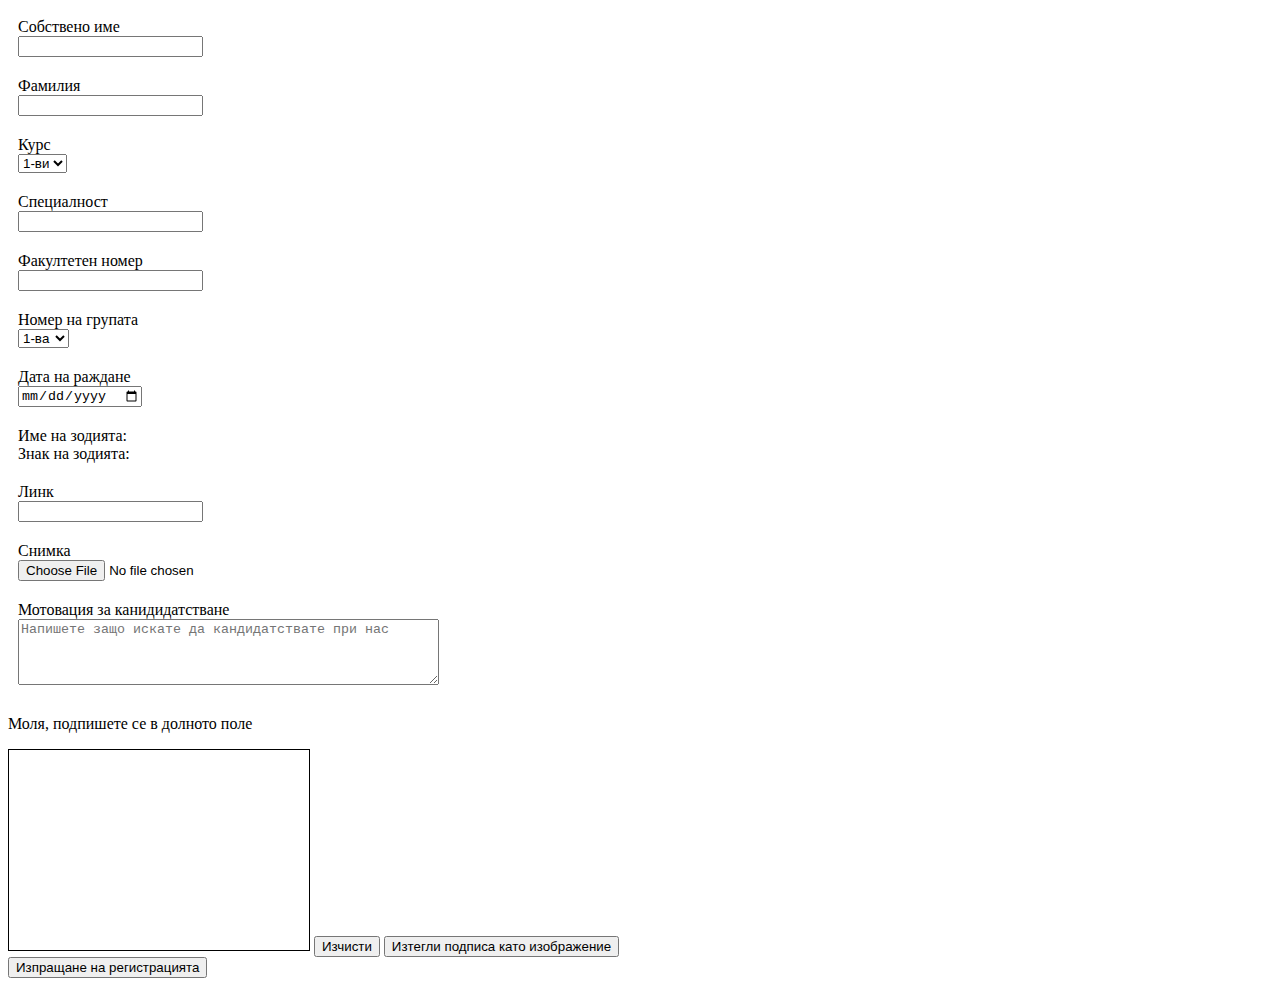
<file: index.html>
<!DOCTYPE html>
<html lang="en">

<head>
    <meta charset="UTF-8">
    <meta name="viewport" content="width=device-width, initial-scale=1.0">
    <title>Регистрация</title>
    <link rel="stylesheet" type="text/css" href="./styles.css">
    <script src="script.js" defer></script>
</head>

<body>
<form method="POST" id="form" enctype="multipart/form-data">
    <div class="selection">
        <label for="first_name">Собствено име</label>
        <input type="text" id="first_name" name="first_name">
        <span id="first_name_warning"></span>
    </div>
    <div class="selection" id="">
        <label for="last_name">Фамилия</label>
        <input type="text" id="last_name" name="last_name">
        <span id="last_name_warning"></span>
    </div>
    <div class="selection">
        <label for="course">Курс</label>
        <select id="course" name="course">
            <option value="1">1-ви</option>
            <option value="2">2-ри</option>
            <option value="3">3-ти</option>
            <option value="4">4-ти</option>
            <option value="5">5-ти</option>
            <option value="6">6-ти</option>
        </select>
        <span id="course_warning"></span>
    </div>
    <div class="selection">
        <label for="major">Специалност</label>
        <input type="text" id="major" name="major">
        <span id="major_warning"></span>
    </div>
    <div class="selection">
        <label for="faculty_number">Факултетен номер</label>
        <input type="number" id="faculty_number" name="faculty_number">
        <span id="faculty_number_warning"></span>
    </div>
    <div class="selection">
        <label for="group">Номер на групата</label>
        <select id="group" name="group">
            <option value="1">1-вa</option>
            <option value="2">2-рa</option>
            <option value="3">3-тa</option>
            <option value="4">4-тa</option>
            <option value="5">5-тa</option>
            <option value="6">6-тa</option>
            <option value="7">7-мa</option>
            <option value="8">8-мa</option>
            <option value="9">9-тa</option>
        </select>
        <span id="group_warning"></span>
    </div>
    <div class="selection">
        <label for="birth_date">Дата на раждане</label>
        <input type="date" id="birth_date" name="birth_date">
        <span id="birth_date_warning"></span>
    </div>
    <div class="selection">
        <div>Име на зодията: <span id="zodiac_name"></span></div>
        <div>Знак на зодията: <span id="zodiac_sign"></span></div>
    </div>
    <div class="selection">
        <label for="url">Линк</label>
        <input type="url" id="url" name="url">
        <span id="url_warning"></span>
    </div>
    <div class="selection">
        <label for="photo">Снимка</label>
        <input type="file" id="photo" name="photo">
        <span id="picture_warning"></span>
    </div>
    <div class="selection">
        <label for="motivational_letter">Мотовация за канидидатстване</label>
        <textarea rows="4" cols="50" placeholder="Напишете защо искате да кандидатствате при нас"
                  id="motivational_letter" name="motivational_letter"></textarea>
        <span id="motivational_letter_warning"></span>
    </div>

    <div>
        <p>Моля, подпишете се в долното поле</p>
        <canvas id="canvas" width="300" height="200"></canvas>
        <button type="button" id="clear_canvas">Изчисти</button>
        <button type="button" id="download_canvas">Изтегли подписа като изображение</button>
    </div>

    <div id="error_field">
        <h3>Следните полета трябва да бъдат оправени, за да се приеме вашата заявка.</h3>
        <table>
            <thead>
            <tr>
                <th>Поле</th>
                <th>Проблем</th>
            </tr>
            </thead>
            <tbody>

            </tbody>
        </table>
    </div>

    <input type="submit" value="Изпращане на регистрацията">
</form>
</body>


</html>
</file>
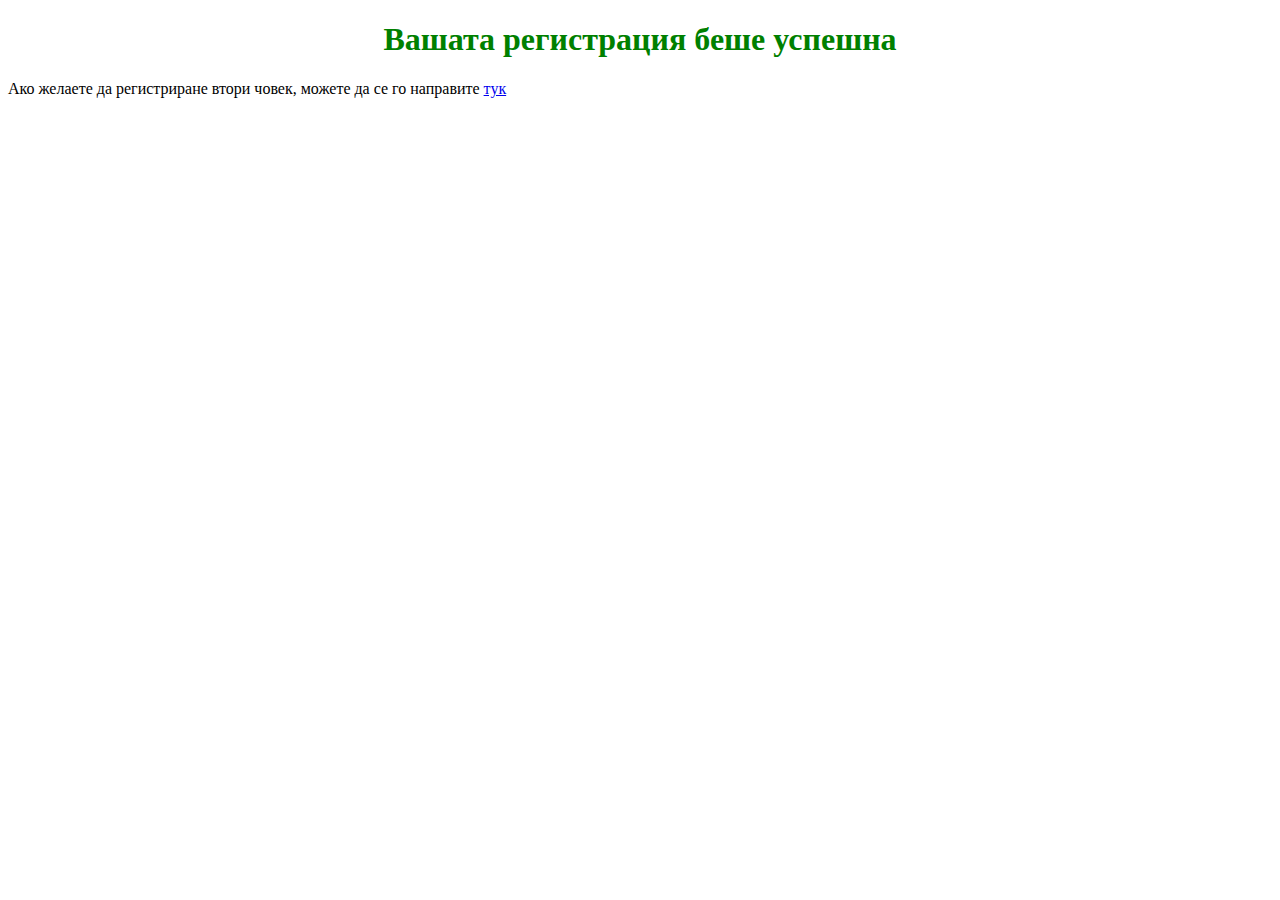
<file: after_registration.html>
<!DOCTYPE html>
<html lang="en">

<head>
    <meta charset="UTF-8">
    <meta name="viewport" content="width=device-width, initial-scale=1.0">
    <title>Успешна регистрация</title>
    <link rel="stylesheet" type="text/css" href="./styles.css">
</head>
<body>
<h1>Вашата регистрация беше успешна</h1>
<p>Ако желаете да регистриране втори човек, можете да се го направите <a href="index.html">тук</a></p>
</body>

</html>
</file>
<file: styles.css>
.selection {
    padding: 10px;
}

.selection label {
    display: block;
}

#canvas {
    cursor: crosshair;
    margin: 0;
    border: black 1px solid;
}

#error_field {
    display: none;
}

#error_field table tr:nth-child(even) {
    background-color: bisque;
}

#error_field table {
    border: 1px black solid;
}

#error_field table th {
    color: red;
}

h1 {
    text-align: center;
    color: green;
}
</file>
